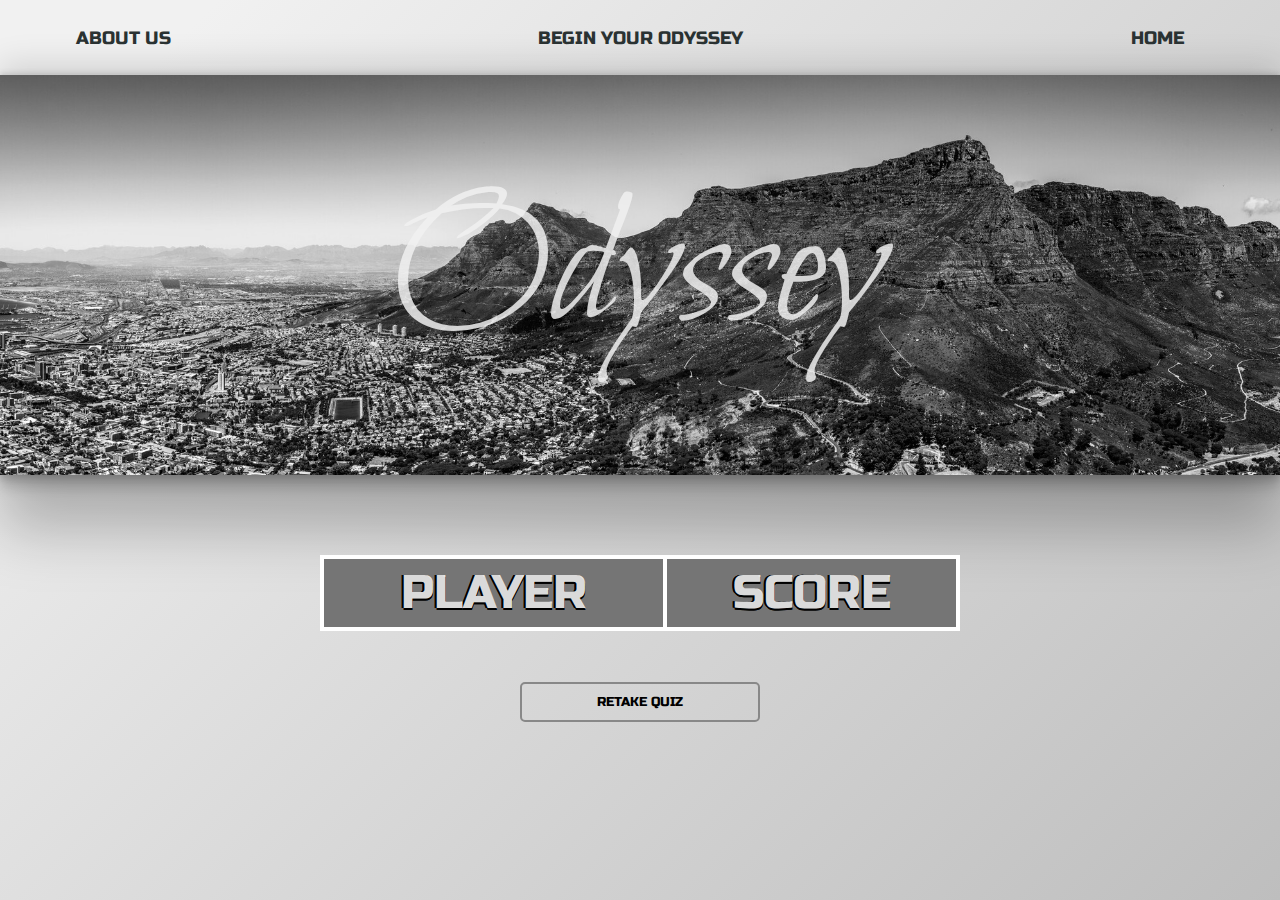
<file: leaderboard.html>
<!DOCTYPE html>
<html lang="en">

<head>
  <meta charset="UTF-8" />
  <meta http-equiv="X-UA-Compatible" content="IE=edge" />
  <meta name="viewport" content="width=device-width, initial-scale=1.0" />
  <title>Odyssey</title>
  <link rel="stylesheet" href="css/reset.css" />
  <link rel="stylesheet" href="css/style.css">
  <link rel="stylesheet" href="css/modal.css">
  <link rel="stylesheet" href="css/leaderboard.css" />
  <link href="https://fonts.googleapis.com/css2?family=Bilbo+Swash+Caps&display=swap" rel="stylesheet" />
  <link href="https://fonts.googleapis.com/css2?family=Russo+One&display=swap" rel="stylesheet" />
  <link href="https://fonts.googleapis.com/css2?family=Noto+Sans:ital@1&display=swap" rel="stylesheet" />
</head>

<body>
  <header>
    <nav>
      <ul>
        <a href="aboutme.html">
          <li>About Us</li>
        </a>
        <a id="button2" href="quiz.html#quizheader">
          <li>Begin your Odyssey</li>
        </a>
        <a href="index.html">
          <li>Home</li>
        </a>
      </ul>
    </nav>
  </header>
  <div id="image">
    <a href="index.html">
      <h2>Odyssey</h2>
    </a>
  </div>

  <body>
    <main>
      <div id="">
      </div>
      <table class="center">
        <thead>
        </thead>
        <tbody>
        </tbody>
        <tfoot></tfoot>
      </table>
    </main>
    <div id="odysseyButton">
      <button id="myBtn">
        RETAKE QUIZ </button>
    </div>
    <div id="myModal" class="modal">
      <div class="modal-content">
        <span class="close">&times;</span>
        <div id="formContainer">
          <form id="form">
            <fieldset>
              <legend>
                Take our quiz to help you pick your next vacation destination!
              </legend>
              <label>Enter your name:
                <input type="text" name="userName" required />
              </label>
            </fieldset>
            <div id="button">
              <button id="start-button" type="submit">START</button>
            </div>
          </form>
        </div>
      </div>
    </div>
    <footer>
    </footer>
    <script src="js/modal.js"></script>
    <script src="js/leaderboard.js"></script>
  </body>

</html>
</file>
<file: css/style.css>
body {
  background-image: linear-gradient(
    315deg,
    rgb(190, 190, 190) 0%,
    rgb(241, 241, 241) 90%
  );
  min-height: 100vh;
}

html {
  scroll-behavior: smooth;
}

.image-one {
  height: 300px;
  margin-bottom: 60px;
  margin-top: 20px;
}

nav {
  min-width: 100%;
  height: 75px;
  display: inline-flex;
  justify-content: space-between;
  align-items: center;
}

nav ul {
  min-width: 100%;
  display: none;
  justify-content: space-between;
}

nav ul a:hover {
  margin: 1rem;
  text-decoration: none;
  color: rgb(49, 49, 49);
  padding: 2rem;
  font-family: 'Russo One', sans-serif;
  text-transform: uppercase;
  opacity: 0.8;
}

nav ul a {
  margin: 1rem;
  text-decoration: none;
  color: rgb(49, 49, 49);
  padding: 2rem;
  font-family: 'Russo One', sans-serif;
  text-transform: uppercase;
}

#down {
  align-items: center;
  display: flex;
  flex-direction: row;
  margin: auto;
}

#arrowicon {
  color: rgb(188, 188, 114);
  cursor: pointer;
  margin-bottom: 15px;
  margin-top: 0px;
  width: 100%;
  border: none;
  text-align: center;
  outline: none;
  display: flex;
  justify-content: center;
}

li {
  text-align: center;
  min-width: 150px;
  font-size: 18px;
  color: rgb(42, 50, 50);
}

header {
  align-items: center;
  display: flex;
}

div a p {
  height: 50px;
  align-items: center;
  display: flex;
  margin-top: 200px;
  margin-bottom: 30px;
}

div a p span {
  font-size: 5em;
  margin-bottom: 50px;
  display: flex;
  align-items: right;
  text-align: center;
  color: rgb(0, 0, 0);
}

.fas.fa-angle-double-down {
  margin-bottom: 12rem;
  color: black;
  opacity: 0.8;
}

.fas.fa-angle-double-down:hover {
  color: black;
  opacity: 0.5;
}

#odysseyButton {
  display: flex;
  justify-content: center;
  align-items: bottom;
  min-width: 100%;
  background-size: cover;
  margin-top: 35px;
  margin-bottom: 20px;
}

#myBtn {
  width: 130px;
  height: 40px;
  margin: 1rem 0;
  padding: 10px 25px;
  border: 2px solid rgb(136, 136, 136);
  font-family: 'Russo One', sans-serif;
  font-weight: 500;
  background: transparent;
  cursor: pointer;
  transition: all 0.3s ease;
  position: relative;
  display: inline-block;
  border-radius: 5px;
}

#myBtn:hover {
  opacity: 0.8;
}

a {
  text-decoration: none;
}

#text {
  /* min-width: 100vw; */
  width: 100%;
  min-height: 23vh;
  display: flex;
  align-items: center;
  text-align: center;
  justify-content: center;
}

#artsyfont {
  text-align: center;
  line-height: 2.5rem;
  margin-bottom: 20px;
  color: black;
  font-family: 'Russo One', sans-serif;
}

p {
  margin: 0 5rem;
  line-height: 3rem;
  font-size: 20px;
  font-family: 'Russo One', sans-serif;
  color: rgb(42, 50, 50);
}

#image {
  background-image: url('../images/background-image.jpg');
  display: flex;
  min-width: 100%;
  height: 80vh;
  align-items: center;
  justify-content: center;
  background-size: cover;
  box-shadow: rgba(0, 0, 0, 0.25) 0px 54px 55px,
    rgba(0, 0, 0, 0.12) 0px -12px 30px, rgba(0, 0, 0, 0.12) 0px 4px 6px,
    rgba(0, 0, 0, 0.17) 0px 12px 13px, rgba(0, 0, 0, 0.09) 0px -3px 5px;
}

h2 {
  font-family: 'Bilbo Swash Caps', cursive;
  text-align: center;
  /* transform: translateY(55%); */
  font-size: 12rem;
  color: rgba(241, 241, 241, 0.842);
}

img {
  width: 600px;
  height: 400px;
}

div img {
  box-shadow: rgba(0, 0, 0, 0.25) 0px 54px 55px,
    rgba(0, 0, 0, 0.12) 0px -12px 30px, rgba(0, 0, 0, 0.12) 0px 4px 6px,
    rgba(0, 0, 0, 0.17) 0px 12px 13px, rgba(0, 0, 0, 0.09) 0px -3px 5px;
}

#container-one {
  display: flex;
  width: 70vw;
  justify-content: space-between;
  margin: auto;
}

.p-text {
  display: flex;
  align-items: center;
}

#container-two {
  display: flex;
  width: 70vw;
  justify-content: space-between;
  margin: 2rem auto;
}

#container-three {
  display: flex;
  width: 70vw;
  justify-content: space-between;
  margin: 2rem auto;
}

legend {
  font-family: 'Russo One', sans-serif;
}

label {
  font-family: 'Russo One', sans-serif;
}

#start-button {
  font-family: 'Russo One', sans-serif;
  font-size: 15px;
  border-radius: 10%;
  border-color: rgb(0, 0, 0);
}

#start-button:hover {
  opacity: 0.8;
}

.oltwo {
  display: inline-block;
}

.oltwo li {
  display: inline-block;
}
</file>
<file: css/modal.css>
.modal {
  display: none; /* Hidden by default */
  position: fixed; /* Stay in place */
  z-index: 1; /* Sit on top */
  left: 0;
  top: 0;
  width: 100%; /* Full width */
  height: 100%; /* Full height */
  overflow: auto; /* Enable scroll if needed */
  background-color: rgb(0, 0, 0); /* Fallback color */
  background-color: rgba(0, 0, 0, 0.4); /* Black w/ opacity */
}

/* Modal Content/Box */
.modal-content {
  background-image: linear-gradient(
    315deg,
    rgb(190, 190, 190) 0%,
    rgb(241, 241, 241) 90%
  );
  margin: 15% auto; /* 15% from the top and centered */
  padding: 20px;
  border: 1px solid #888;
  width: 80%; /* Could be more or less, depending on screen size */
}

/* The Close Button */
.close {
  color: rgb(119, 119, 119);
  float: right;
  font-size: 28px;
  font-weight: bold;
}

.close:hover,
.close:focus {
  color: black;
  text-decoration: none;
  cursor: pointer;
}

#button-container {
  width: 100%;
  display: flex;
  justify-content: center;
}

#form {
  margin: 0 5rem;
  font-family: 'Noto Sans', sans-serif;
  line-height: 1.5rem;
  font-size: 20px;
}

fieldset {
  display: flex;
  justify-content: center;
}

legend {
  text-align: center;
  padding: 1rem;
}
#button {
  display: flex;
  justify-content: center;
}

#start-button {
  width: 130px;
  height: 40px;
  margin: 1rem 0;
  padding: 10px 25px;
  border: 2px solid rgb(136, 136, 136);
  font-family: 'Russo One', sans-serif;
  font-weight: 500;
  background: transparent;
  cursor: pointer;
  transition: all 0.3s ease;
  position: relative;
  display: inline-block;
  border-radius: 5px;
}

#myBtn {
  display: flex;
  justify-content: center;
  align-items: center;
  width: 15rem;
  margin-bottom: 6rem;
}

button:hover {
  box-shadow: rgba(0, 0, 0, 0.25) 0px 3px 3px, rgba(0, 0, 0, 0.12) 0px 3px 3px,
    rgba(0, 0, 0, 0.12) 0px 3px 3px, rgba(0, 0, 0, 0.17) 0px 3px 3px,
    rgba(0, 0, 0, 0.09) 0px 3px 3px;
  color: rgb(49, 49, 49);
  border: 2px solid rgb(49, 49, 49);
}

input[type='text'] {
  background-color: rgb(243, 243, 243);
  padding: 10px;
  border: 0;
  box-shadow: 0 0 15px 4px rgba(0, 0, 0, 0.06);
}
</file>
<file: css/leaderboard.css>
body {
  background-image: linear-gradient(
    315deg,
    rgb(190, 190, 190) 0%,
    rgb(241, 241, 241) 90%
  );
  min-height: 100vh;
}

nav {
  min-width: 100%;
  height: 75px;
  display: inline-flex;
  justify-content: space-between;
  align-items: center;
}

nav ul {
  min-width: 100%;
  display: inline-flex;
  justify-content: space-between;
}

nav ul a {
  margin: 1rem;
  text-decoration: none;
  color: rgb(49, 49, 49);
  padding: 2rem;
  font-family: 'Russo One', sans-serif;
  text-transform: uppercase;
}

a:hover {
  color: rgb(136, 136, 136);
}

a {
  text-decoration: none;
}

li {
  text-align: center;
  min-width: 150px;
  text-transform: uppercase;
  font-size: 18px;
  color: rgb(42, 50, 50);
}

#text {
  min-width: 100vw;
  min-height: 25vh;
  display: flex;
  align-items: center;
  text-align: center;
}

p {
  margin: 0 5rem;
  font-family: 'Noto Sans', sans-serif;
  line-height: 1.5rem;
  font-size: 20px;
}

#image {
  background-image: url('../images/background-image.jpg');
  display: flex;
  justify-content: center;
  align-items: center;
  min-width: 100%;
  height: 400px;
  background-size: cover;
  box-shadow: rgba(0, 0, 0, 0.25) 0px 54px 55px,
    rgba(0, 0, 0, 0.12) 0px -12px 30px, rgba(0, 0, 0, 0.12) 0px 4px 6px,
    rgba(0, 0, 0, 0.17) 0px 12px 13px, rgba(0, 0, 0, 0.09) 0px -3px 5px;
}

h2 {
  font-family: 'Bilbo Swash Caps', cursive;
  text-align: center;
  /* transform: translateY(55%); */
  font-size: 12rem;
  color: rgba(241, 241, 241, 0.842);
}

img {
  width: 600px;
  height: 500px;
}

div img {
  box-shadow: rgba(0, 0, 0, 0.25) 0px 54px 55px,
    rgba(0, 0, 0, 0.12) 0px -12px 30px, rgba(0, 0, 0, 0.12) 0px 4px 6px,
    rgba(0, 0, 0, 0.17) 0px 12px 13px, rgba(0, 0, 0, 0.09) 0px -3px 5px;
}

#container-one {
  display: flex;
  width: 70vw;
  justify-content: space-between;
  margin: auto;
}

.p-text {
  display: flex;
  align-items: center;
}

#container-two {
  display: flex;
  width: 70vw;
  justify-content: space-between;
  margin: 2rem auto;
}

#container-three {
  display: flex;
  width: 70vw;
  justify-content: space-between;
  margin: 2rem auto;
}

table {
  font-family: Verdana, Geneva, Tahoma, sans-serif;
  margin-top: 5rem;
  width: 50%;

}

table.center {
  margin-left: auto;
  margin-right: auto;
}

table,
td {
  border: 4px solid white;
}

@keyframes example {
  from {
    background-color: rgb(117, 117, 117);
  }
  to {
    background-color: rgb(177, 177, 177);
  }
}

td {
  font-family: 'Russo One', sans-serif;
  text-transform: uppercase;
  padding: 1rem;
  font-size: 1cm;
  color: rgba(253, 253, 253, 0.945);
  /* background-color: rgb(167, 113, 218); */
  background-color: rgb(177, 177, 177);
  text-align: center;
  text-shadow: -2px 0 rgb(63, 63, 63), 0 2px rgb(63, 63, 63),
    -2px 0 rgb(63, 63, 63), 0 2px rgb(63, 63, 63);
  animation-name: example;
  animation-duration: 1.25s;
  animation-iteration-count: 4;
  animation-direction: alternate;
}

thead th {
  font-family: 'Russo One', sans-serif;
  text-transform: uppercase;
  color: rgba(241, 241, 241, 0.932);
  font-size: 1.25cm;
  /* background-color: blueviolet; */
  background-color: rgb(117, 117, 117);
  text-shadow: -2px 0 black, 0 2px black, -2px 0 black, 0 2px black;
  text-align: center;
  vertical-align: middle;
  height: 1.8cm;
  border: 4px solid white;
}
</file>
